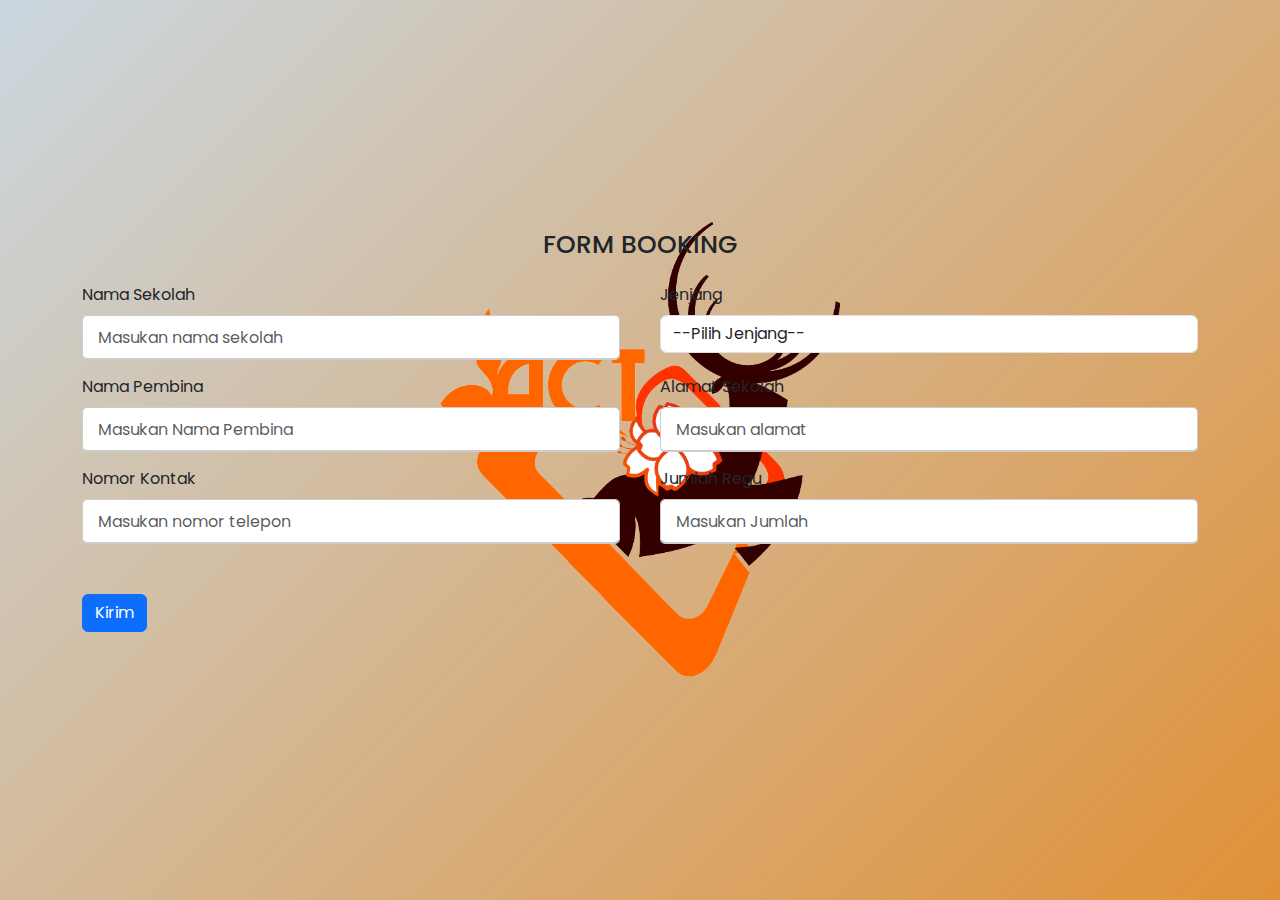
<file: booking/index.html>
<!DOCTYPE html>
<html lang="en" dir="ltr">
  <head>
    <meta charset="UTF-8">
    <title> Daftar Booking </title>
    <link
      rel="shortcut icon"
      href="img/lambang_081914.png"
      type="image/x-icon"
    />
    <link rel="stylesheet" href="style.css">
    <link href="https://cdn.jsdelivr.net/npm/bootstrap@5.0.1/dist/css/bootstrap.min.css" rel="stylesheet">
     <meta name="viewport" content="width=device-width, initial-scale=1.0">
   </head>
<body>
  <div class="container">
    <div class="title"style="text-align: center;">FORM BOOKING</div>
    <div class="content">
     <form name="#">
        <div id="form_alerts"></div>
        <div class="user-details">
          <div class="input-box">
             <label for="NAMA_SEKOLAH" class="form-label">Nama Sekolah</label>
              <input type="text" id="NAMA_SEKOLAH" name="NAMA_SEKOLAH" class="form-control" placeholder="Masukan nama sekolah" required>
          </div>
          <div class="input-box">
            <label for="JENJANG" class="form-label">Jenjang</label>
              <select type="text" id="JENJANG" name="JENJANG" class="form-control" placeholder="Pilih jenis jenjang " required>
                <option>--Pilih Jenjang--</option>
                <option>SD</option>
                <option>SMP</option>
              </select>
          </div>
           <div class="input-box">
           <label for="NAMA_PEMBINA" class="form-label">Nama Pembina</label>
              <input type="text" id="NAMA_PEMBINA" name="NAMA_PEMBINA" class="form-control" placeholder="Masukan Nama Pembina " required>
          </div>
          <div class="input-box">
           <label for="ALAMAT" class="form-label">Alamat Sekolah</label>
              <input type="text" id="ALAMAT" name="ALAMAT" class="form-control" placeholder="Masukan alamat " required>
          </div>
        
          <div class="input-box">
            <label for="KONTAK" class="form-label">Nomor Kontak</label>
              <input type="number" id="KONTAK" name="KONTAK" class="form-control" placeholder="Masukan nomor telepon" required>
          </div>
          <div class="input-box">
          <label for="JUMLAH" class="form-label">Jumlah Regu</label>
              <input type="number" id="JUMLAH" name="JUMLAH" class="form-control" placeholder="Masukan Jumlah" required>
          </div>
        </div>
        <div class="button" style="width: 100%">
            <button
              type="submit"
              onclick="UploadFile();"
              class="btn btn-primary btn-kirim"
            >
              Kirim
            </button>
            <button
              class="btn btn-primary btn-loading d-none"
              type="button"
              disabled
            >
              <span
                class="spinner-border spinner-border-sm"
                role="status"
                aria-hidden="true"
              ></span>
              Loading...
            </button>
          </div>
      </form>
    </div>
  </div>

  <script src="https://code.jquery.com/jquery-3.6.0.min.js"></script>
    <script src="https://cdn.jsdelivr.net/npm/bootstrap@5.0.1/dist/js/bootstrap.bundle.min.js"></script>
    <script>
        const scriptURL = 'https://script.google.com/macros/s/AKfycbzlBFn4fYWGMCJgzciJsxPwoN8jZcTmor3YbZ_2PLpxLHkHAB9kfK0VvgOf4YNi2TUj/exec'
        const form = document.forms['#']
        
    const btnKirim = document.querySelector(".btn-kirim");
      const btnLoading = document.querySelector(".btn-loading");
      const myAlert = document.querySelector(".my-alert");

        form.addEventListener('submit', e => {
            e.preventDefault()
            fetch(scriptURL, { method: 'POST', body: new FormData(form)})
            .then(response =>{
            btnLoading.classList.toggle("d-none");
            btnKirim.classList.toggle("d-none");
            myAlert.classList.toggle("d-none");
                //  $("#form_alerts").html("<div class='alert alert-success'>Data berhasil dikirim.</div>")
                $("#form_alerts").html("<div class='alert alert-danger'>Data gagal terkirim!.</div>")
                })
            .catch(error =>  $("#form_alerts").html("<div class='alert alert-success'>Data berhasil dikirim. Grup Peserta https://chat.whatsapp.com/HIl6Wp1UwbIC7vO488hO4W</div>"))
            
        // ketika tombol diklik
        // tampilkan tombol loading hilangkan tombol kirim
            btnLoading.classList.toggle("d-none");
            btnKirim.classList.toggle("d-none");
            fetch(scriptURL, { method: "POST", body: new UploadFile() })
            // .then((response) => {
            // // btnLoading.classList.toggle("d-none");
            // // btnKirim.classList.toggle("d-none");
            // // myAlert.classList.toggle("d-none");
           
            // console.log("Success!", response); })
            form.reset();
        })

        
    </script>

</body>
</html>
</file>
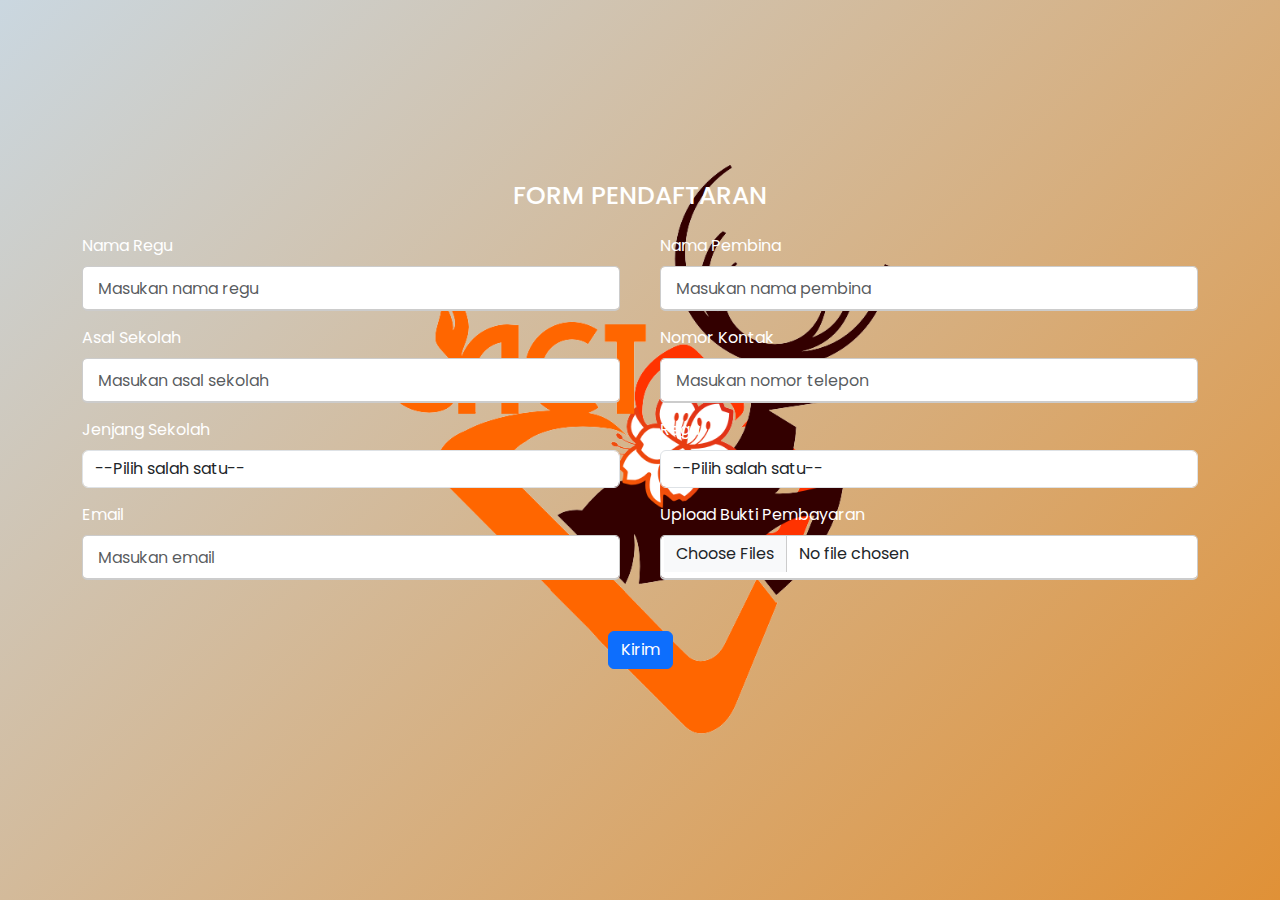
<file: WEB/index.html>
<!DOCTYPE html>
<html lang="en" dir="ltr">
  <head>
    <meta charset="UTF-8" />
    <title>REGISTRASI</title>
    <link
      rel="shortcut icon"
      href="img/lambang_081914.png"
      type="image/x-icon"
    />
    <link rel="stylesheet" href="style.css" />
    <link
      href="https://cdn.jsdelivr.net/npm/bootstrap@5.0.1/dist/css/bootstrap.min.css"
      rel="stylesheet"
    />
    <meta name="viewport" content="width=device-width, initial-scale=1.0" />
  </head>
  <body>
    <div class="container">
      <div class="title" style="text-align: center">FORM PENDAFTARAN</div>
      <div class="content">
        <div
          class="alert alert-success alert-dismissible fade show d-none my-alert"
          role="alert"
        >
          <strong style="color: black">Pendafataran Selesai</strong> Ditunggu
          kabarnya yah..
          <button
            type="button"
            class="btn-close"
            data-bs-dismiss="alert"
            aria-label="Close"
          ></button>
        </div>
        <form
          name="act"
          id="uploadForm"
          action="https://script.google.com/macros/s/AKfycbzaipDoPHzug-ZjEtR07BkR0FrdXFsq-lzL47Q7KhYR3IZaIW3XGqmgWS4xMTCmF5IauQ/exec"
          method="POST"
          enctype="multipart/form-data"
        >
          <div id="form_alerts"></div>
          <input type="hidden" value="" name="fileContent" id="fileContent" />
          <input type="hidden" value="" name="filename" id="filename" />
          <div class="user-details">
            <div class="input-box">
              <label for="NAMA_REGU" class="form-label">Nama Regu</label>
              <input
                type="text"
                id="NAMA_REGU"
                name="NAMA_REGU"
                class="form-control"
                placeholder="Masukan nama regu"
                required
              />
            </div>
            <div class="input-box">
              <label for="NAMA_PEMBINA" class="form-label">Nama Pembina</label>
              <input
                type="text"
                id="NAMA_PEMBINA"
                name="NAMA_PEMBINA"
                class="form-control"
                placeholder="Masukan nama pembina"
                required
              />
            </div>
            <div class="input-box">
              <label for="ASAL_SEKOLAH" class="form-label">Asal Sekolah</label>
              <input
                type="text"
                id="ASAL_SEKOLAH"
                name="ASAL_SEKOLAH"
                class="form-control"
                placeholder="Masukan asal sekolah "
                required
              />
            </div>
            <div class="input-box">
              <label for="KONTAK" class="form-label">Nomor Kontak</label>
              <input
                type="number"
                id="KONTAK"
                name="KONTAK"
                class="form-control"
                placeholder="Masukan nomor telepon"
                required
              />
            </div>

            <div class="input-box">
              <label for="JENJANG" class="form-label">Jenjang Sekolah</label>
              <select
                type="text"
                id="JENJANG"
                name="JENJANG"
                class="form-control"
                placeholder="Pilih Salah Satu"
                required
              >
                <option>--Pilih salah satu--</option>
                <option>SD</option>
                <option>SMP</option>
              </select>
            </div>

            <div class="input-box">
              <label for="Regu" class="form-label">Regu</label>
              <select
                type="text"
                id="Regu"
                name="Regu"
                class="form-control"
                placeholder="Pilih salah satu "
                required
              >
                <option>--Pilih salah satu--</option>
                <option>Putra</option>
                <option>Putri</option>
              </select>
            </div>
            <div class="input-box">
              <label for="EMAIL" class="form-label">Email</label>
              <input
                type="email"
                id="EMAIL"
                name="EMAIL"
                class="form-control"
                placeholder="Masukan email "
                required
              />
            </div>
            <div class="input-box mb-3">
              <label for="formFileMultiple" class="form-label"
                >Upload Bukti Pembayaran</label
              >
              <input
                class="form-control"
                required
                id="attach"
                name="attach"
                type="file"
                id="formFileMultiple"
                multiple
              />
            </div>
            <div class="button" style="width: 100%">
              <button
                type="submit"
                onclick="UploadFile();"
                class="btn btn-primary btn-kirim"
              >
                Kirim
              </button>
              <button
                class="btn btn-primary btn-loading d-none"
                type="button"
                disabled
              >
                <span
                  class="spinner-border spinner-border-sm"
                  role="status"
                  aria-hidden="true"
                ></span>
                Loading...
              </button>
            </div>
          </div>
        </form>
      </div>
    </div>

    <script src="https://code.jquery.com/jquery-3.6.0.min.js"></script>
    <script src="https://cdn.jsdelivr.net/npm/bootstrap@5.0.1/dist/js/bootstrap.bundle.min.js"></script>
    <script>
      const scriptURL =
        "https://script.google.com/macros/s/AKfycbzaipDoPHzug-ZjEtR07BkR0FrdXFsq-lzL47Q7KhYR3IZaIW3XGqmgWS4xMTCmF5IauQ/exec";
      const form = document.forms["act"];

      const btnKirim = document.querySelector(".btn-kirim");
      const btnLoading = document.querySelector(".btn-loading");
      const myAlert = document.querySelector(".my-alert");

      form.addEventListener("submit", (e) => {
        e.preventDefault();
        function UploadFile() {
          var reader = new FileReader();
          var file = document.getElementById("attach").files[0];
          reader.onload = function () {
            document.getElementById("fileContent").value = reader.result;
            document.getElementById("filename").value = file.name;
            document.getElementById("uploadForm").submit();
          };
          reader.readAsDataURL(file);
        }
        // ketika tombol diklik
        // tampilkan tombol loading hilangkan tombol kirim
        btnLoading.classList.toggle("d-none");
        btnKirim.classList.toggle("d-none");
        fetch(scriptURL, { method: "POST", body: new UploadFile() })
          .then((response) => {
            btnLoading.classList.toggle("d-none");
            btnKirim.classList.toggle("d-none");
            myAlert.classList.toggle("d-none");
            form.reset();
            console.log("Success!", response);
          })
          .catch((error) => console.error("Error!", error.message));
      });
    </script>
  </body>
</html>
</file>
<file: booking/style.css>
@import url('https://fonts.googleapis.com/css2?family=Poppins:wght@200;300;400;500;600;700&display=swap');
*{
  margin: 0;
  padding: 0;
  box-sizing: border-box;
  font-family: 'Poppins',sans-serif;
}
body{
  height: 100vh;
  display: flex;
  justify-content: center;
  align-items: center;
  padding: 10px;
  background: linear-gradient(135deg, #cad7e0, #e09137);
}
.container{
  max-width: 700px;
  width: 100%;
  background-image: url(../booking/img/lambang_081914.png);
  background-repeat: no-repeat;
  background-size: 400px;
  background-position: center;
  position: relative;
  padding: 25px 30px;
  /* border-radius: 5px;
  box-shadow: 0 5px 10px rgba(0,0,0,0.15); */
 
}
.container .title{
  font-size: 25px;
  font-weight: 500;
  position: relative;
}
.container .title::before{
  content: "";
  position: absolute;
  left: 0;
  bottom: 0;
  height: 3px;
  width: 30px;
  border-radius: 5px;
  /* background: linear-gradient(135deg, #71b7e6, #9b59b6); */
}
.content form .user-details{
  display: flex;
  flex-wrap: wrap;
  justify-content: space-between;
  margin: 20px 0 12px 0;
}
form .user-details .input-box{
  margin-bottom: 15px;
  width: calc(100% / 2 - 20px);
}
form .input-box span.details{
  display: block;
  font-weight: 500;
  margin-bottom: 5px;
}
.user-details .input-box input{
  height: 45px;
  width: 100%;
  outline: none;
  font-size: 16px;
  border-radius: 5px;
  padding-left: 15px;
  border: 1px solid #ccc;
  border-bottom-width: 2px;
  transition: all 0.3s ease;
}
.user-details .input-box input:focus,
.user-details .input-box input:valid {
  border-color: #e47609;
}
 form .gender-details .gender-title{
  font-size: 20px;
  font-weight: 500;
 }
 form .category{
   display: flex;
   width: 80%;
   margin: 14px 0 ;
   justify-content: space-between;
 }
 form .category label{
   display: flex;
   align-items: center;
   cursor: pointer;
 }
 form .button{
   height: 45px;
   margin: 35px 0
 }
 form .button input{
   height: 100%;
   width: 100%;
   border-radius: 5px;
   border: none;
   color: #fff;
   font-size: 18px;
   font-weight: 500;
   letter-spacing: 1px;
   cursor: pointer;
   transition: all 0.3s ease;
    background: linear-gradient(135deg, #cad7e0, #e09137);
 }
 form .button input:hover{
  /* transform: scale(0.99); */
  background: linear-gradient(-135deg, #cad7e0, #e09137);
  }
 @media(max-width: 584px){
 .container{
  max-width: 100%;
}
form .user-details .input-box{
    margin-bottom: 15px;
    width: 100%;
  }
  form .category{
    width: 100%;
  }
  .content form .user-details{
    max-height: 300px;
    overflow-y: scroll;
  }
  .user-details::-webkit-scrollbar{
    width: 5px;
  }
  }
  @media(max-width: 459px){
  .container .content .category{
    flex-direction: column;
  }
}
</file>
<file: WEB/style.css>
@import url("https://fonts.googleapis.com/css2?family=Poppins:wght@200;300;400;500;600;700&display=swap");
* {
  margin: 0;
  padding: 0;
  box-sizing: border-box;
  font-family: "Poppins", sans-serif;
  color: white;
}
body {
  height: 100vh;
  display: flex;
  justify-content: center;
  align-items: center;
  padding: 10px;
  background: linear-gradient(135deg, #cad7e0, #e09137);
}
.container {
  max-width: 700px;
  width: 100%;
  background-image: url(../WEB/img/lambang_081914.png);
  background-repeat: no-repeat;
  background-size: 500px;
  background-position: center;
  position: relative;
  padding: 25px 30px;
  /* border-radius: 25px;
  box-shadow: 10px 25px 10px rgba(0, 0, 0, 0.5); */
}
.container .title {
  font-size: 25px;
  font-weight: 500;
  position: relative;
}
.container .title::before {
  content: "";
  position: absolute;
  left: 0;
  bottom: 0;
  height: 3px;
  width: 30px;
  border-radius: 5px;
  /* background: linear-gradient(135deg, #71b7e6, #9b59b6); */
}
.content form .user-details {
  display: flex;
  flex-wrap: wrap;
  justify-content: space-between;
  margin: 20px 0 12px 0;
}
form .user-details .input-box {
  margin-bottom: 15px;
  width: calc(100% / 2 - 20px);
}
form .input-box span.details {
  display: block;
  font-weight: 500;
  margin-bottom: 5px;
}
.user-details .input-box input {
  height: 45px;
  width: 100%;
  outline: none;
  font-size: 16px;
  border-radius: 5px;
  padding-left: 15px;
  border: 1px solid #ccc;
  border-bottom-width: 2px;
  transition: all 0.3s ease;
}
.user-details .input-box input:focus,
.user-details .input-box input:valid {
  border-color: #e47609;
}
form .gender-details .gender-title {
  font-size: 20px;
  font-weight: 500;
}
form .category {
  display: flex;
  width: 80%;
  margin: 14px 0;
  justify-content: space-between;
}
form .category label {
  display: flex;
  align-items: center;
  cursor: pointer;
}
form .button {
  height: 45px;
  margin: 35px 0;
  text-align: center;
}
form .button input {
  height: 100%;
  width: 40%;
  border-radius: 5px;
  border: none;
  color: #fff;
  font-size: 18px;
  font-weight: 500;
  letter-spacing: 1px;
  cursor: pointer;
  transition: all 0.3s ease;
  background: linear-gradient(135deg, #cad7e0, #e09137);
}
form .button input:hover {
  /* transform: scale(0.99); */
  background: linear-gradient(-135deg, #cad7e0, #e09137);
}
@media (max-width: 584px) {
  .container {
    max-width: 100%;
  }
  form .user-details .input-box {
    margin-bottom: 15px;
    width: 100%;
  }
  form .category {
    width: 100%;
  }
  .content form .user-details {
    max-height: 300px;
    overflow-y: scroll;
  }
  .user-details::-webkit-scrollbar {
    width: 5px;
  }
}
@media (max-width: 459px) {
  .container .content .category {
    flex-direction: column;
  }
}
</file>
